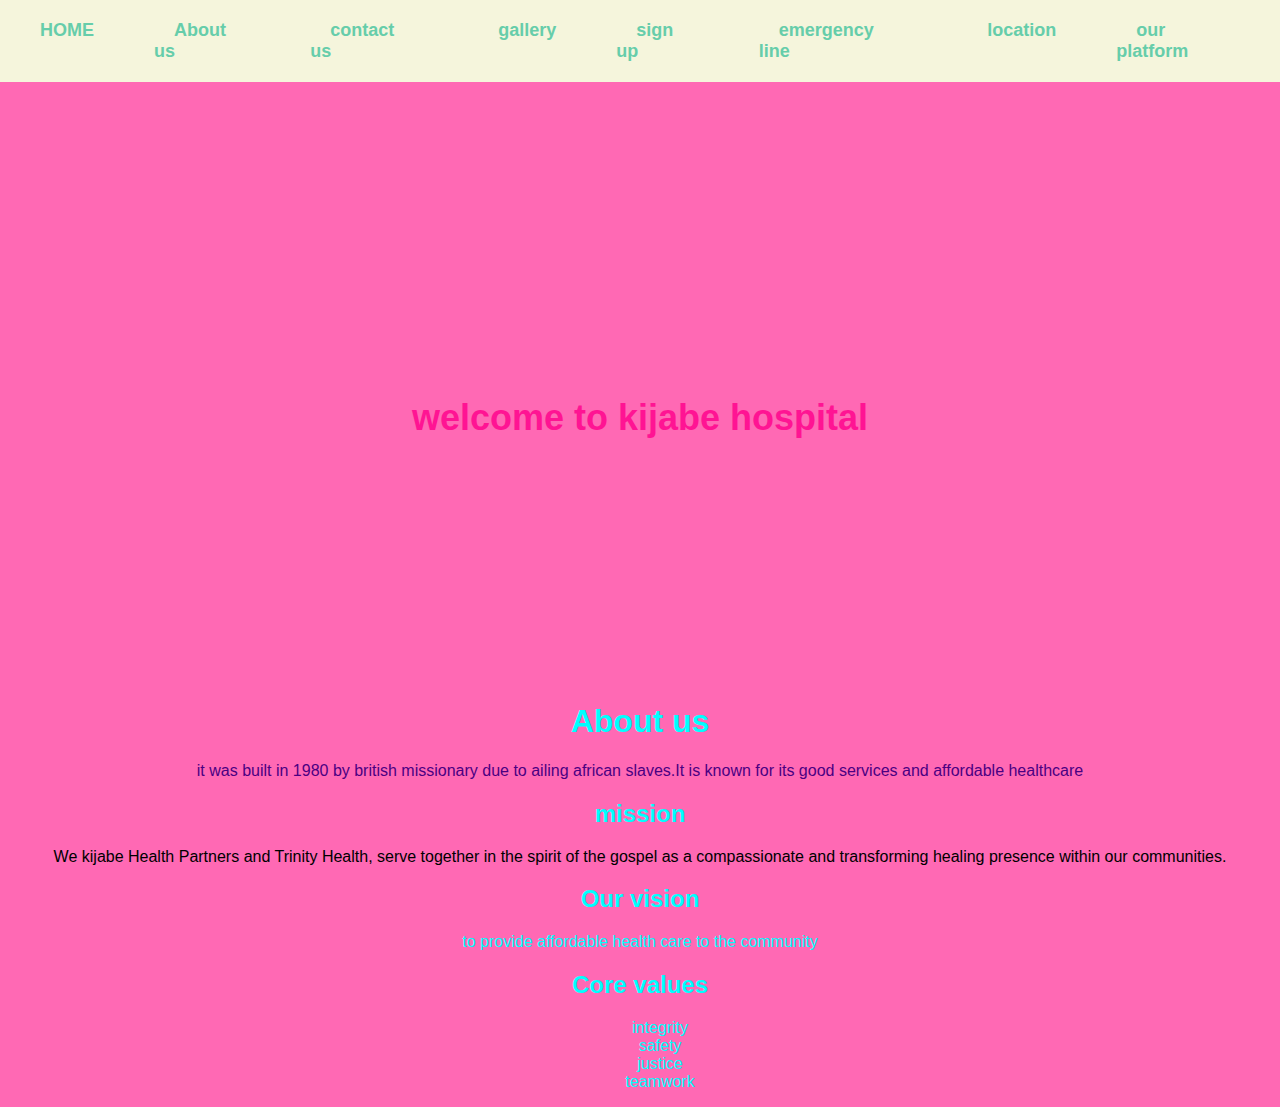
<file: index.html>
<!DOCTYPE html>
<html lang="en">
<head>
    <meta charset="UTF-8">
    <title>kijabe hospital</title>
    <link rel="stylesheet" href="css/style.css">


</head>
<body>
<nav>
    <ul>
    <li><a href="#">HOME</a></li>
    <li><a href="aboutus.html">About us</a></li>
    <li><a href="contact%20us.html">contact us</a></li>
    <li><a href="gallery.html">gallery</a></li>
    <li><a href="signup.html">sign up</a></li>
    <li><a href="">emergency line</a></li>
    <li><a href="">location</a></li>
     <li><a href="">our platform</a></li>
    </ul>
  </nav>

</body>


<div class="hero-image">
<h2 style="font-size: 36px;font-weight: bold;color: deeppink;text-align: center;position:relative;top:50%">welcome to kijabe hospital</h2>
</div>
<main>
  <section class="section-one">
    <h1 style="text-align: center">About us</h1>
    <p style="color: indigo;text-align: center">it was built in 1980 by british missionary due to ailing african slaves.It is known for its good services and affordable healthcare</p>
    <h2 style="text-align: center">mission</h2>
    <p style="color: black;text-align: center">We kijabe Health Partners and Trinity Health, serve together in the spirit of the gospel as a compassionate and transforming healing presence within our communities.</p></p>
    <h2 style="text-align: center">Our vision</h2>
    <p style="text-align: center">to provide affordable health care to the community</p>
    <h2 style="text-align: center">Core values</h2>
    <ul type="none" style="text-align: center">
      <li>integrity</li>
      <li>safety</li>
      <li>justice</li>
      <li>teamwork</li>
    </ul>



  </section>
</main>
</html>
</file>
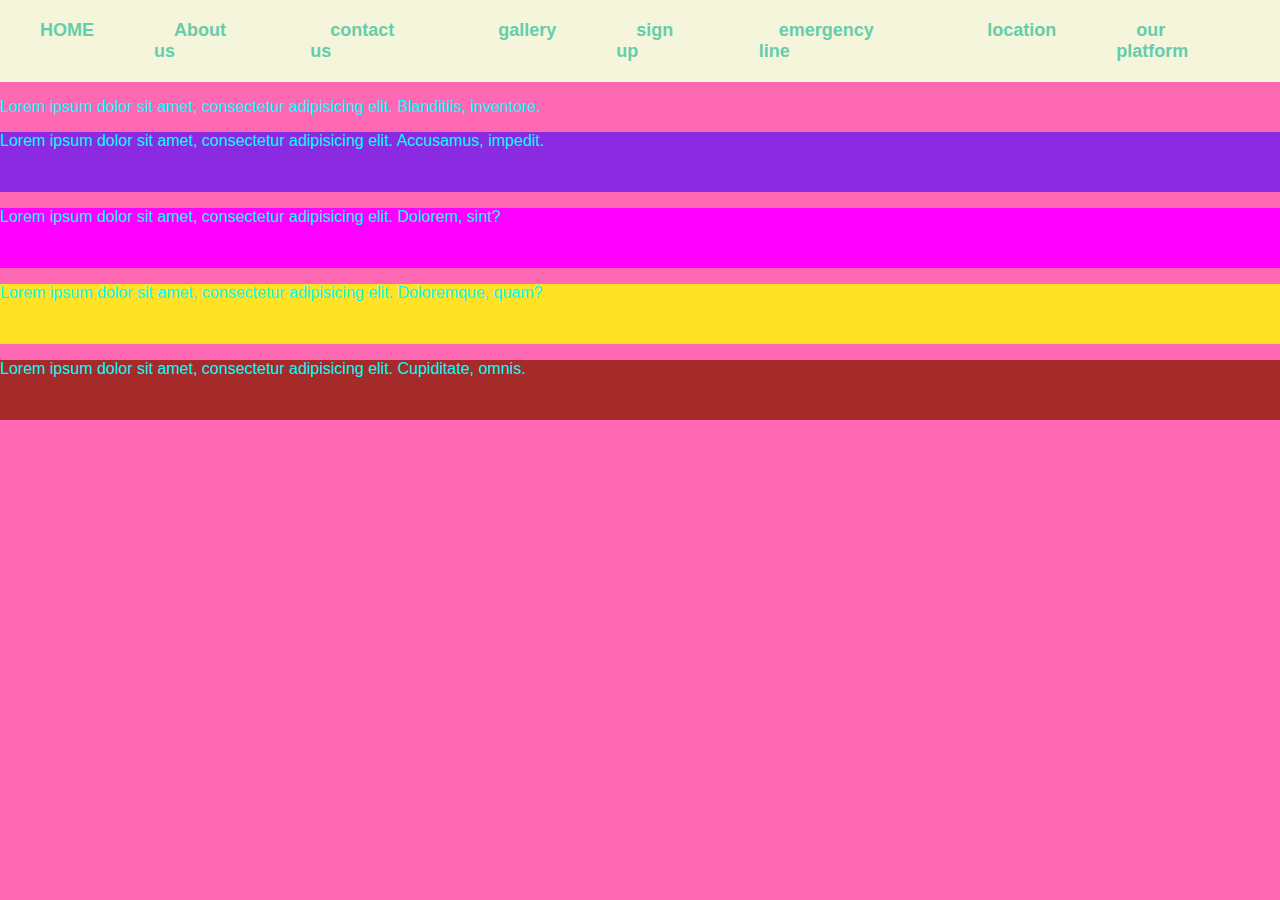
<file: aboutus.html>
<!DOCTYPE html>
<html lang="en">
<head>
    <meta charset="UTF-8">
    <title>About us-Kijabe hospital</title>
    <link rel="stylesheet" href="css/style.css">
</head>
<body>
<nav>
    <ul>
    <li><a href="index.html">HOME</a></li>
    <li><a href="#">About us</a></li>
    <li><a href="contact%20us.html">contact us</a></li>
    <li><a href="gallery.html">gallery</a></li>
    <li><a href="signup.html">sign up</a></li>
    <li><a href="">emergency line</a></li>
    <li><a href="">location</a></li>
     <li><a href="">our platform</a></li>
    </ul>

</nav>
<main>
    <div class="About-us">
        <p>Lorem ipsum dolor sit amet, consectetur adipisicing elit. Blanditiis, inventore.</p>

    </div>
    <div class="about">
        <p>Lorem ipsum dolor sit amet, consectetur adipisicing elit. Accusamus, impedit.</p>
    </div>
    <div class="section">
       <p>Lorem ipsum dolor sit amet, consectetur adipisicing elit. Dolorem, sint?</p>
    </div>
    <div id="one">
        <p>Lorem ipsum dolor sit amet, consectetur adipisicing elit. Doloremque, quam?</p>
    </div>
    <div id="two">
        <p>Lorem ipsum dolor sit amet, consectetur adipisicing elit. Cupiditate, omnis.</p>
    </div>
</main>

</body>
</html>
</file>
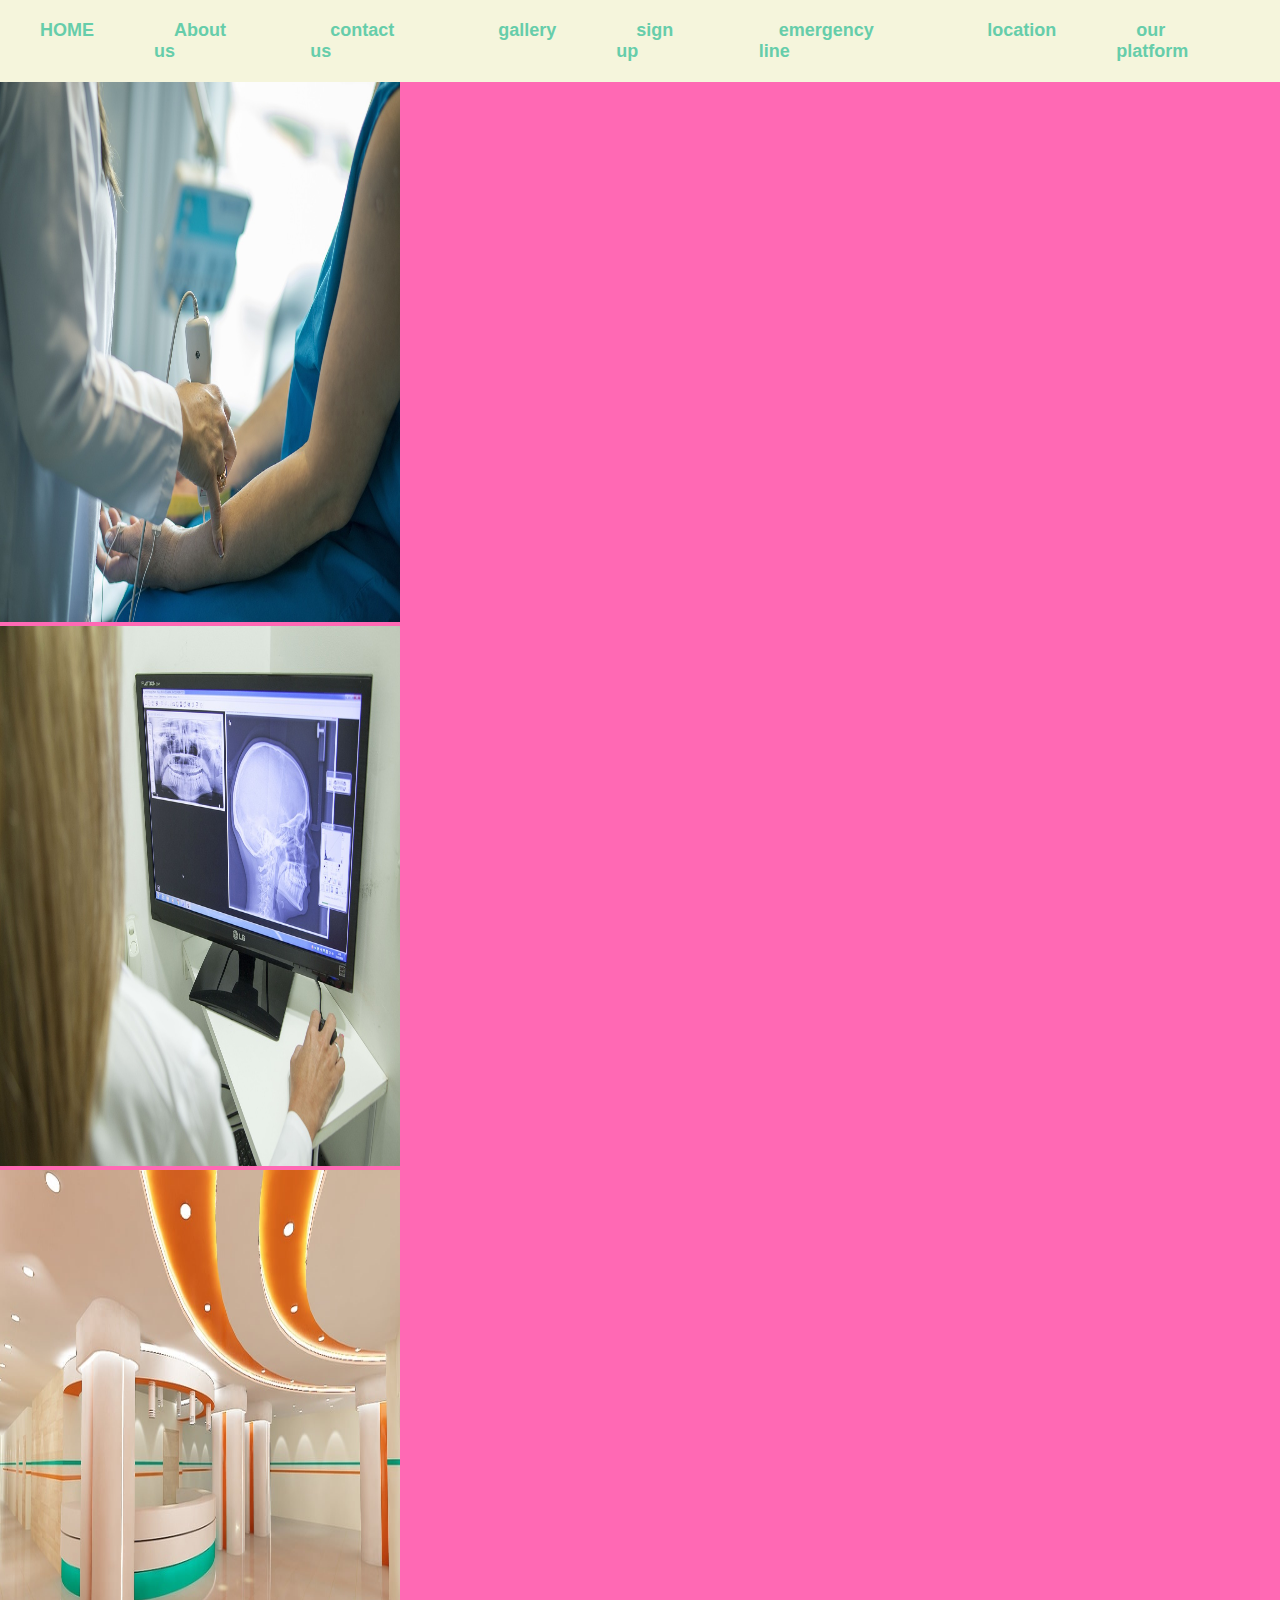
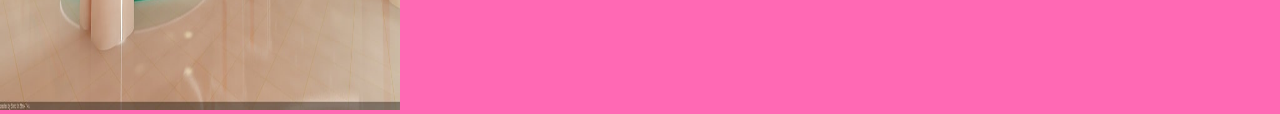
<file: gallery.html>
<!DOCTYPE html>
<html lang="en">
<head>
    <meta charset="UTF-8">
    <title>Kijabe Hospital</title>
     <link rel="stylesheet" href="css/style.css">
</head>
<body>
<nav>
    <ul>
    <li><a href="index.html">HOME</a></li>
    <li><a href="aboutus.html">About us</a></li>
    <li><a href="contact%20us.html">contact us</a></li>
    <li><a href="#">gallery</a></li>
    <li><a href="signup.html">sign up</a></li>
    <li><a href="">emergency line</a></li>
    <li><a href="">location</a></li>
     <li><a href="">our platform</a></li>
    </ul>
  </nav>
<main>
<div class="image-one">
    <img src="resources/images/medical-equipment-4099430_1280(1).jpg" alt="medical" >
<div class="image-two">
    <img src="resources/images/x-ray-of-the-jaw-2416945_1280.jpg" alt="x-raw">
<div class="image-three">
    <img src="resources/images/hospital-2354845_1280.jpg" alt="hospital">
<div class="image-four"
    <img src="resources/images/bed-8352775_1280.jpg" alt="bed"></div>
</main>

</body>
</html>
</file>
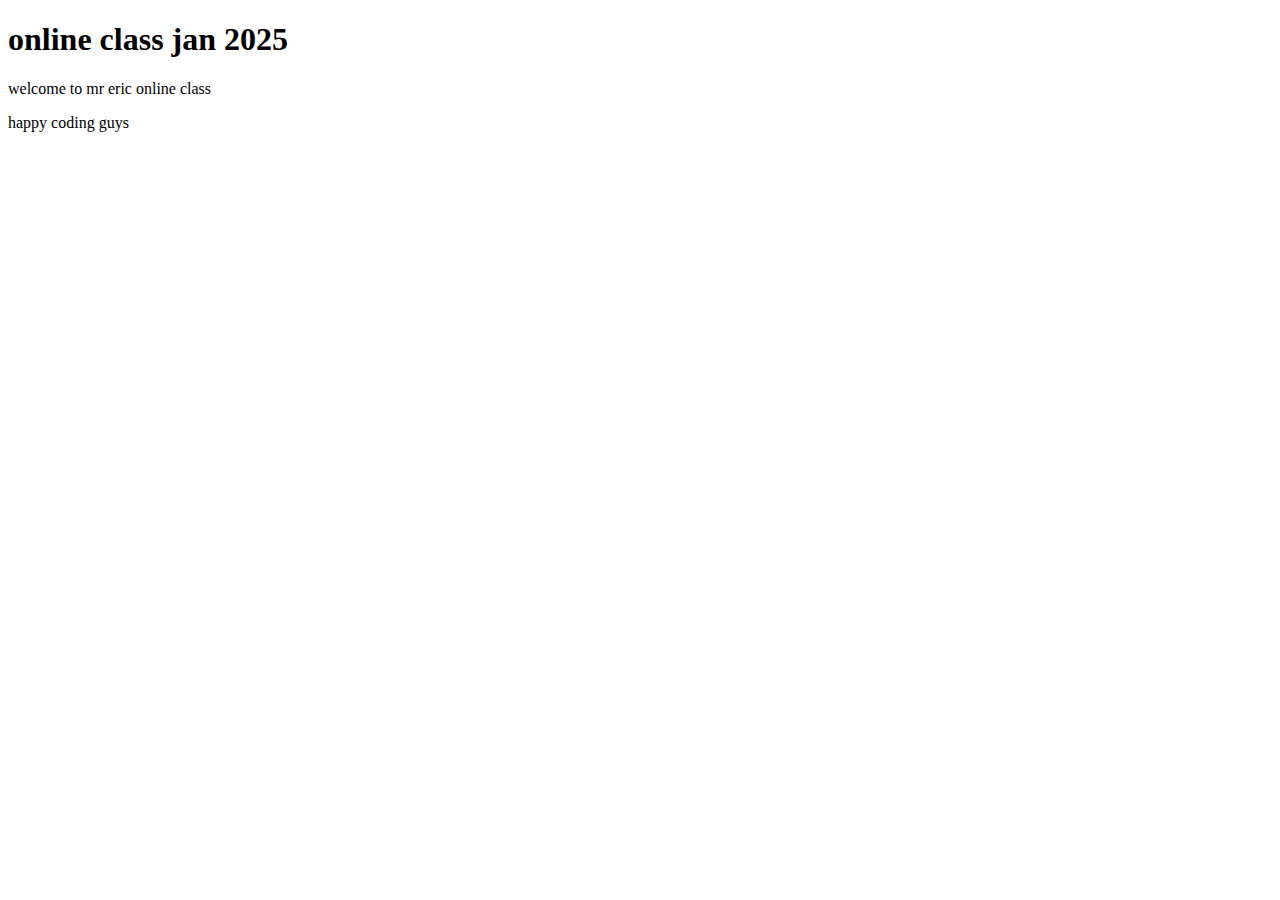
<file: hey.html>
<!doctype html>
<html lang="en">
<head>
    <meta charset="UTF-8">
    <meta name="viewport"
          content="width=device-width, user-scalable=no, initial-scale=1.0, maximum-scale=1.0, minimum-scale=1.0">
    <meta http-equiv="X-UA-Compatible" content="ie=edge">
    <title>Document</title>
</head>
<body>
<h1>online class jan 2025</h1>
<p>welcome to mr eric online class</p>
<p>happy coding guys</p>
</body>
</html>
</file>
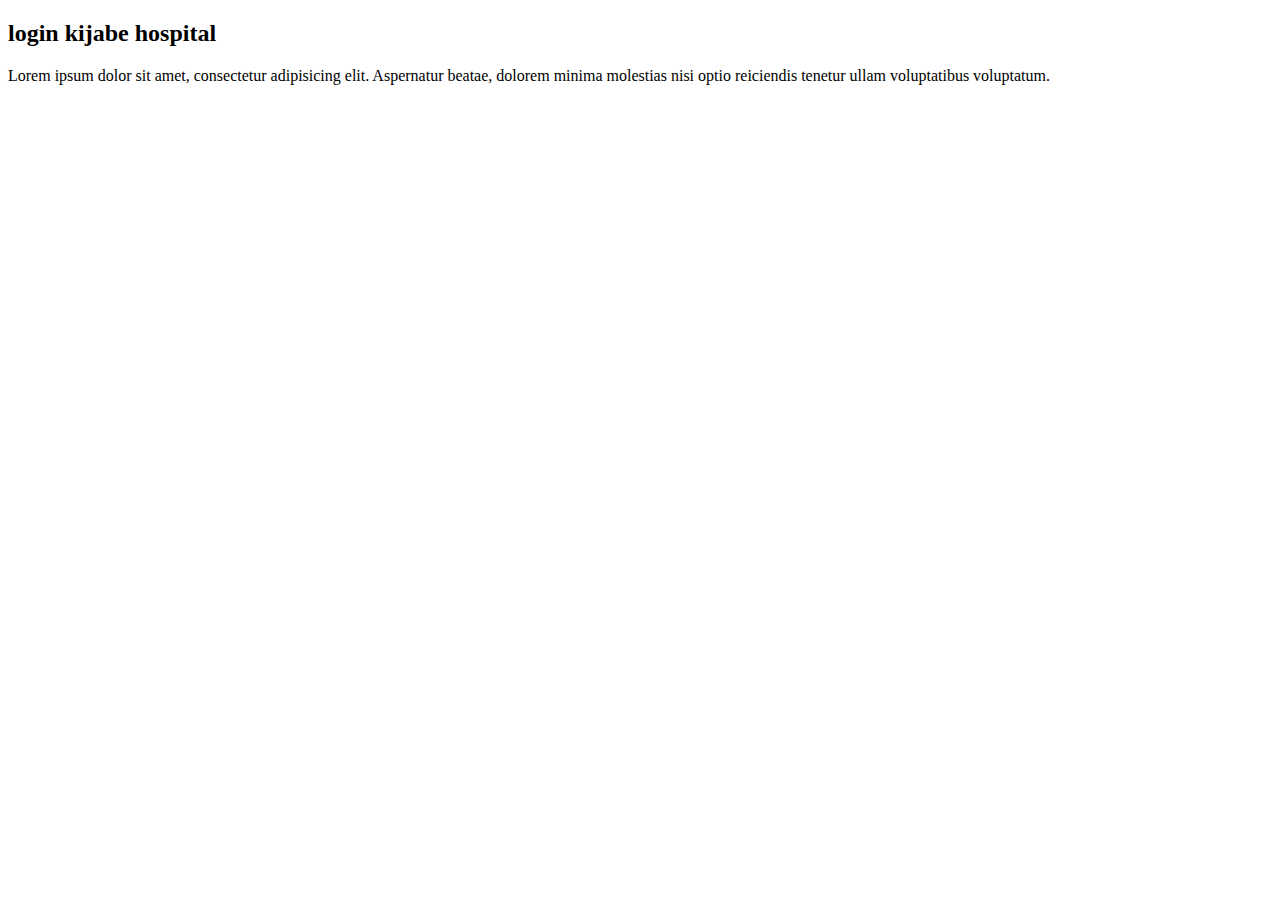
<file: login.html>
<!DOCTYPE html>
<html lang="en">
<head>
    <meta charset="UTF-8">
    <title>login-kijabe hospital</title>
</head>
<body>
<h2>login kijabe hospital</h2>
<p>Lorem ipsum dolor sit amet, consectetur adipisicing elit. Aspernatur beatae, dolorem minima molestias nisi optio reiciendis tenetur ullam voluptatibus voluptatum.</p>
</body>
</html>
</file>
<file: css/style.css>
body{
            background-color: hotpink;
            font-family: arial, sans-serif;
            margin:0;
            padding:0;
            color: aqua;
        }
        nav{
            background-color:beige ;
            display: flex;
            justify-content: center;
            padding: 20px 0;
            position: sticky;
            align-items: center;
            top: 0;
            z-index: 100;
        }
        nav ul{
            display: flex;
            list-style-type: none;
            margin: 0;
            padding: 0;
        }
        nav ul li{
            margin: 0 20px;
        }
        nav ul li a{
            text-decoration: none;
            font-size: 18px;
            font-weight: bold;
            color:mediumaquamarine ;
            padding: 10px 20px;
            border-radius: 50px;
        }
        nav ul li a:hover{
            background-color:blanchedalmond;
            color: salmon;
        }
        .hero-image{
          background-image: url("https://cdn.pixabay.com/photo/2016/11/08/05/29/operation-1807543_960_720.jpg");
          background-size: cover;
          background-position: center;
          height: 570px;
          border-radius: 15px;
          margin: 20px;

        }
.

 .About-us{
            background-color: chartreuse;
            height: 60px;

        }
        .about{
            background-color: blueviolet;
            height: 60px;

        }
        .section{
            background-color: magenta;
            height: 60px;
        }
        #one{
            background-color: #ffe226;
            height: 60px;
        }
        #two{
            background-color: brown;
            height: 60px;
        }
        .image-one img{
            height: 60vh;
            width: 400px;

        }
        .image-two img{
            height: 60vh;
            width: 400px;
        }
        .image-three img{
            height: 60vh;
            width: 400px;
        }
        .image-four img{
            height: 60vh;
            width: 400px;
        }
</file>
